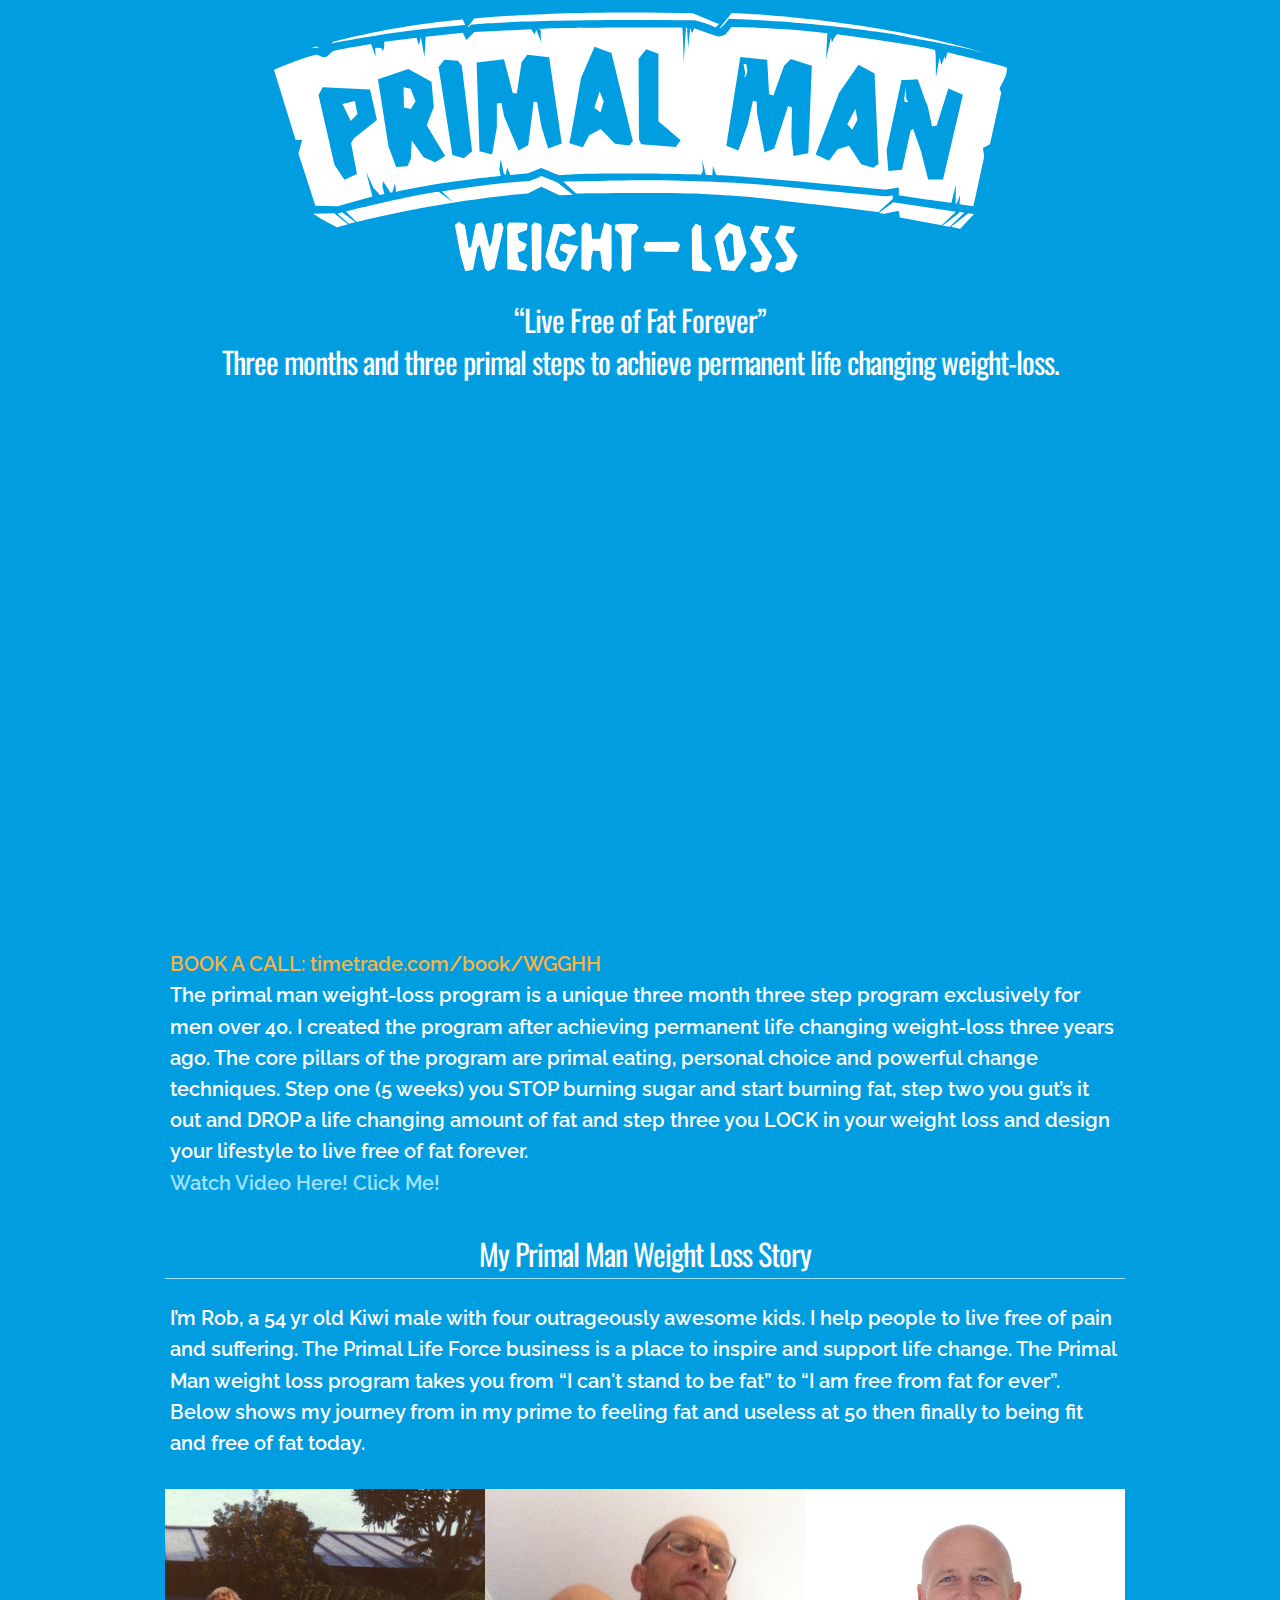
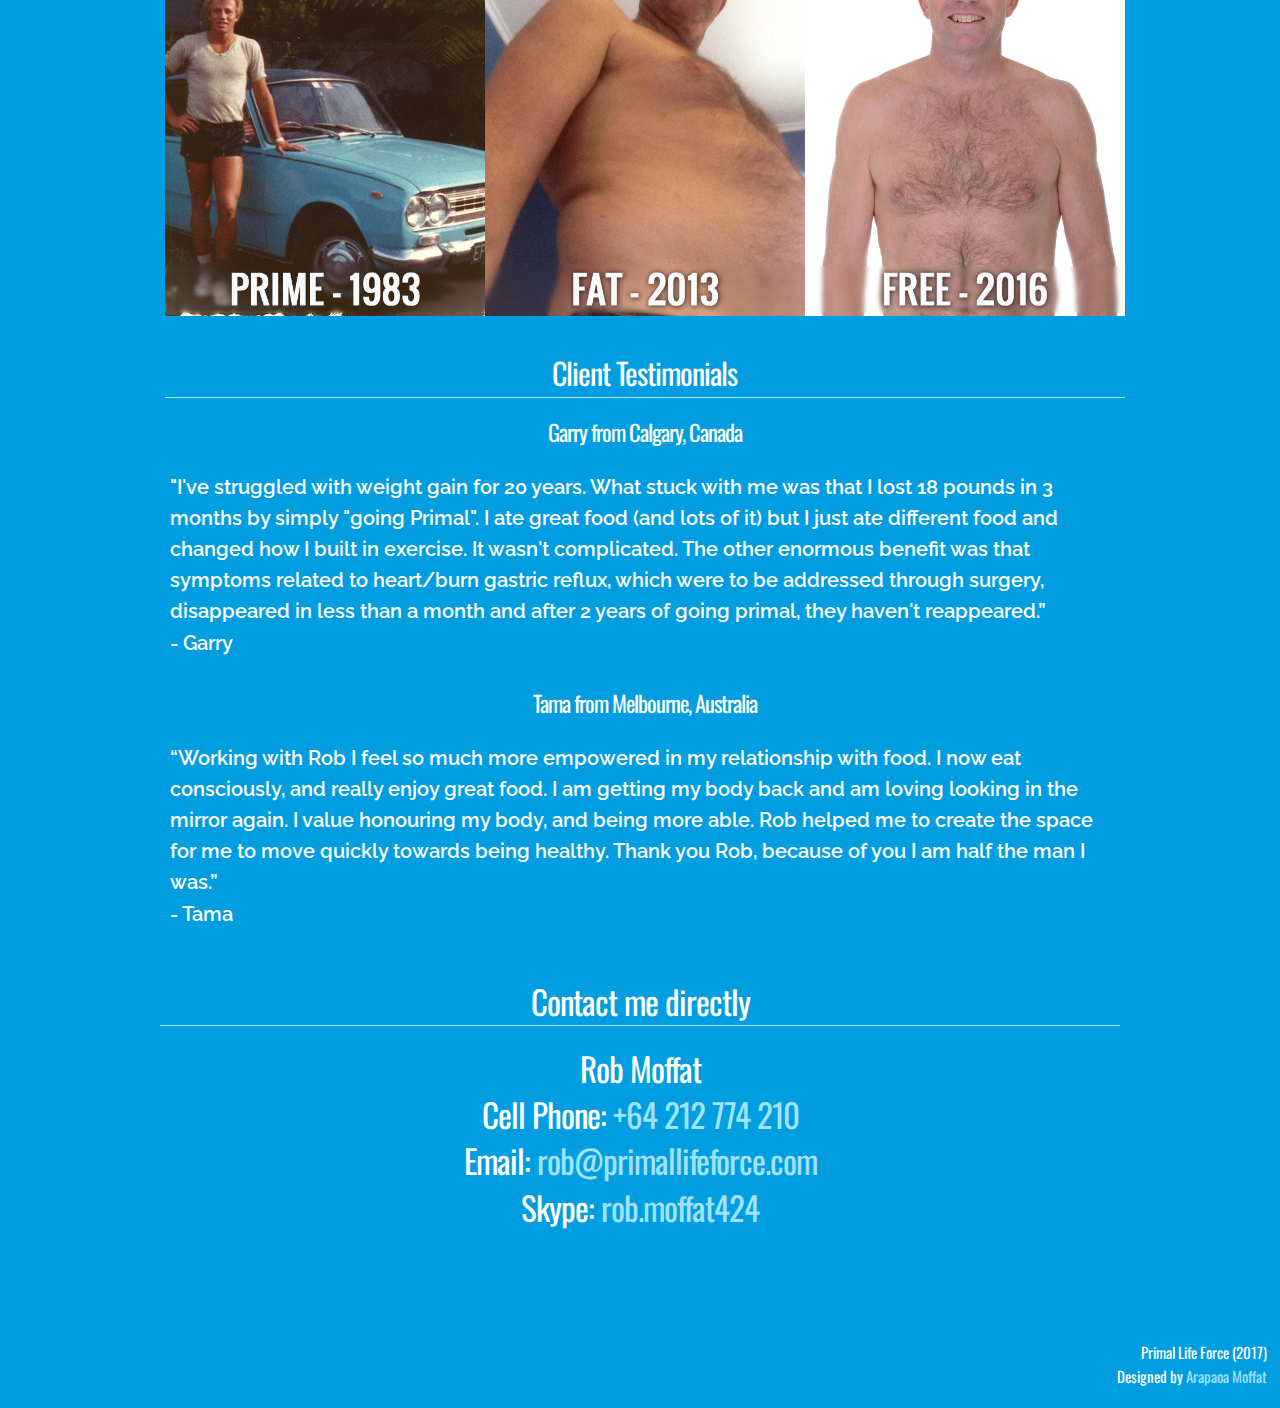
<file: index.html>
﻿<!DOCTYPE html>
<!--INDEX PRIMAL LIFE FORCE [2017] MOFFATARAP --->
<html lang="en">
 <!--= HEAD START =-->
<head>
    <!--= #1 TITLE =-->
    <title>Primal Life Force</title>

    <!--== #1.2 META ==-->
    <meta http-equiv="Content-Type" content="text/html; charset=UTF-8">
    <meta name="viewport" content="width=device-width, initial-scale = 1.0, user-scalable = no">

    <!--==- DESCRIPTION SEO -==-->
    <meta name="description" content="Live Free of Fat Forever
Three months and three primal steps to achieve permanent life changing weight-loss."> 
    <!--==-- CONTENT --==-->
    <meta name="keywords" content="weight loss, lose weight, drop body fat,primal, rob moffat, primal life force, live free of fat,permanent weight loss, weight loss men, fat, over weight, weight loss program, program">
    <meta name="author" content="Rob Moffat">

    <!--= #2 STYLE LOAD =-->

    <!--=+ #2.2 FAV ICON +=-->
    <link rel="icon" type="image/png" href="./media/img/favicon.png">

    <!--=++ #2.3  EXTERNAL CSS LOAD && FRAMEWORKS ++=-->

    <!-- #1 FRAMEWORK NORMALIZE -->
    <link rel="stylesheet" href="./style/css/normalize.css">
    <!-- #2 FRAMEWORK SKELETON -->
    <link rel="stylesheet" href="./style/css/skeleton.css">
    <!-- #3 CUSTOM CSS [ENABLED]-->
    <link rel="stylesheet" href="./style/css/customStyle.css">
     

    <!--=+++ #3 EXTERNAL AND INTERNAL FONTS LOAD +++=-->

    <!-- #1 RALEWAY -->
    <link href="https://fonts.googleapis.com/css?family=Raleway:400,300,600" rel="stylesheet">
     <!-- #3 OSWALD -->
    <link href="https://fonts.googleapis.com/css?family=Oswald:300,400" rel="stylesheet">
</head>
<!--= 1# HEAD [END] =-->

<!--== 2# BODY START ==-->
<body>
    <!--=== 3.0# ARTICLE START ===-->
    <article>
       <!--=== 3# HEADER START -->
        <header>
        </header>
        <!--=== 3# HEADER END ===-->
        <!-- 1# Main Div Contain -->
        <div class="container">

           

           <!-- 1.1# LOGO IMG START -->
            <div class="topLevel">
                <img id="logoIMG" typeof="image/svg+html" alt="Primal Man Weight Loss, become primal today" src="./media/img/logoSVG.svg">
           </div>
            <!-- 1.1# LOGO IMG [END] -->

            <!-- 1.1.2# SUB HEADER -->
            <div class="textSubheader">
                <h1>
                    “Live Free of Fat Forever” <br>
                    Three months and three primal steps to achieve permanent life changing weight-loss.
                </h1>
            </div>
                <!-- 1.1.2# SUB HEADER [END]-->
                <!-- 1.2# VIDEO CONTAIN -->
                                  
            <div class=embed-container>
                <iframe src="https://player.vimeo.com/video/199769597" frameborder="0" allowfullscreen></iframe>
            </div>

                <!-- 1.2# VIDEO CONTAIN [END]-->

                 <!-- 1.3# VIDEO SUB -->
            <div class="textDescription">
                <p> <a id ="bookCall" href="https://www.timetrade.com/book/WGGHH" target="_blank">BOOK A CALL: timetrade.com/book/WGGHH</a>  <br>                  
                    The primal man weight-loss program is a unique three month three step program exclusively for men over 40.
                    I created the program after achieving permanent life changing weight-loss three years ago.
                    The core pillars of the program are primal eating, personal choice and powerful change techniques.
                    Step one (5 weeks) you STOP burning sugar and start burning fat, step two you gut’s it out and DROP a life changing amount of fat
                    and step three you LOCK in your weight loss and design your lifestyle to live free of fat forever.
                    <br><a href="https://vimeo.com/199769597">Watch Video Here! Click Me!</a>
                    </p>

            </div>
                 <!-- 1.3# VIDEO SUB  [END]-->

            <!-- 1.4# PROGRESS -->
            <div class="progressContain">
                
                <h2>My Primal Man Weight Loss Story</h2>
                <p> 
                I’m Rob, a 54 yr old Kiwi male with four outrageously awesome kids.
                I help people to live free of pain and suffering.  
                The Primal Life Force business is a place to inspire and support life change.
                The Primal Man weight loss program takes you from “I can't stand to be fat” to “I am free from fat for ever”.
                Below shows my journey from in my prime to feeling fat and useless at 50 then finally to being fit and free of fat today.

                </p>

                <table>
                    <tr>
                        <!-- #1 PRIME -->
                        <td> <img id="imgProPrime" alt="1985 In My Prime" src="./media/img/progress/prime.jpg"></td>
                        <!-- #2 CANT LOOSE WEIGHT -->
                        <td><img id="imgProCant" alt="2013 Cant Loose Weight" src="./media/img/progress/cant.jpg"></td>
                        <!-- 3# FREE AT LAST -->
                        <td><img id="imgProFree" alt="2016 Free At Last" src="./media/img/progress/free.jpg"></td>
                    </tr>

                  
                </table>
            </div>
            <!-- 1.4# PROGRESS [END]-->

            <!-- 1.5# TESTMONALS -->
            <div class="progressContain">
                <h2>Client Testimonials</h2>

                <!-- 1# GARRY-->
                <div class="testimonials">
                    <h3>Garry from Calgary, Canada</h3>
                    <p>"I've struggled with weight gain for 20 years. What stuck with me was that I lost 18 pounds in 3 months by simply "going Primal". 
                    I ate great food (and lots of it) but I just ate different food and changed how I built in exercise. It wasn't complicated. 
                    The other enormous benefit was that symptoms related to heart/burn gastric reflux, which were to be addressed through surgery, 
                    disappeared in less than a month and after 2 years of going primal, they haven't reappeared.”
                    <br> - Garry
</p>

                </div>
                <!-- 2# TAMA -->
                <div class="testimonials">
                    <h3>Tama from Melbourne, Australia</h3>
                    <p>“Working with Rob I feel so much more empowered in my relationship with food. 
                    I now eat consciously, and really enjoy great food. I am getting my body back and am loving looking in the mirror again.  
                    I value honouring my body, and being more able. Rob helped me to create the space for me to move quickly towards being healthy. 
                    Thank you Rob, because of you I am half the man I was.”
                    <br> - Tama
</p>

                </div>
            </div>

            <!-- 1.5# TESTMONALS -->


                <!-- 1.5# TEXT START -->
                <div class="textContent">
                    <h1>Contact me directly</h1>
                    <h1>
                        Rob Moffat<br>
                        Cell Phone: <span>+64 212 774 210</span><br>
                        Email: <a href="mailto:&#114;&#x6f;&#x62;&#64;&#x70;&#x72;&#105;&#109;&#97;&#108;&#108;&#x69;&#x66;&#x65;&#102;&#111;&#114;&#99;&#101;&#46;&#x63;&#x6f;&#109?subject=Primal Weight Loss;" target="_top">rob@primallifeforce.com</a>  <br>
                        Skype: <a href="callto://rob.moffat424">rob.moffat424</a>
                    </h1>
                </div>
                <!-- 1.5# TEXT [END] -->
                <!-- 1# Main Div Contain [END] -->
            </div>


        <!--==== #3 FOOTER START ====-->
        <footer>
            <h6>Primal Life Force (2017)<br>Designed by <a href="https://arapaoadesign.com" target="_blank">Arapaoa Moffat</a></h6>
           
            

        </footer>
        <!--==== #3 FOOTER END ====-->

        <!--=== #3.0 ARTICLE [END] ===-->
    </article>
</body>
<!--== #2 BODY [END] ==-->

</html>
</file>
<file: style/css/skeleton.css>
/*
* Skeleton V2.0.4
* Copyright 2014, Dave Gamache
* www.getskeleton.com
* Free to use under the MIT license.
* http://www.opensource.org/licenses/mit-license.php
* 12/29/2014
*/


/* Table of contents
––––––––––––––––––––––––––––––––––––––––––––––––––
- Grid
- Base Styles
- Typography
- Links
- Buttons
- Forms
- Lists
- Code
- Tables
- Spacing
- Utilities
- Clearing
- Media Queries
*/


/* Grid
–––––––––––––––––––––––––––––––––––––––––––––––––– */
.container {
  position: relative;
  width: 100%;
  max-width: 960px;
  margin: 0 auto;
  padding: 0 20px;
  box-sizing: border-box; }
.column,
.columns {
  width: 100%;
  float: left;
  box-sizing: border-box; }

/* For devices larger than 400px */
@media (min-width: 400px) {
  .container {
    width: 85%;
    padding: 0; }
}

/* For devices larger than 550px */
@media (min-width: 550px) {
  .container {
    width: 80%; }
  .column,
  .columns {
    margin-left: 4%; }
  .column:first-child,
  .columns:first-child {
    margin-left: 0; }

  .one.column,
  .one.columns                    { width: 4.66666666667%; }
  .two.columns                    { width: 13.3333333333%; }
  .three.columns                  { width: 22%;            }
  .four.columns                   { width: 30.6666666667%; }
  .five.columns                   { width: 39.3333333333%; }
  .six.columns                    { width: 48%;            }
  .seven.columns                  { width: 56.6666666667%; }
  .eight.columns                  { width: 65.3333333333%; }
  .nine.columns                   { width: 74.0%;          }
  .ten.columns                    { width: 82.6666666667%; }
  .eleven.columns                 { width: 91.3333333333%; }
  .twelve.columns                 { width: 100%; margin-left: 0; }

  .one-third.column               { width: 30.6666666667%; }
  .two-thirds.column              { width: 65.3333333333%; }

  .one-half.column                { width: 48%; }

  /* Offsets */
  .offset-by-one.column,
  .offset-by-one.columns          { margin-left: 8.66666666667%; }
  .offset-by-two.column,
  .offset-by-two.columns          { margin-left: 17.3333333333%; }
  .offset-by-three.column,
  .offset-by-three.columns        { margin-left: 26%;            }
  .offset-by-four.column,
  .offset-by-four.columns         { margin-left: 34.6666666667%; }
  .offset-by-five.column,
  .offset-by-five.columns         { margin-left: 43.3333333333%; }
  .offset-by-six.column,
  .offset-by-six.columns          { margin-left: 52%;            }
  .offset-by-seven.column,
  .offset-by-seven.columns        { margin-left: 60.6666666667%; }
  .offset-by-eight.column,
  .offset-by-eight.columns        { margin-left: 69.3333333333%; }
  .offset-by-nine.column,
  .offset-by-nine.columns         { margin-left: 78.0%;          }
  .offset-by-ten.column,
  .offset-by-ten.columns          { margin-left: 86.6666666667%; }
  .offset-by-eleven.column,
  .offset-by-eleven.columns       { margin-left: 95.3333333333%; }

  .offset-by-one-third.column,
  .offset-by-one-third.columns    { margin-left: 34.6666666667%; }
  .offset-by-two-thirds.column,
  .offset-by-two-thirds.columns   { margin-left: 69.3333333333%; }

  .offset-by-one-half.column,
  .offset-by-one-half.columns     { margin-left: 52%; }

}


/* Base Styles
–––––––––––––––––––––––––––––––––––––––––––––––––– */
/* NOTE
html is set to 62.5% so that all the REM measurements throughout Skeleton
are based on 10px sizing. So basically 1.5rem = 15px :) */
html {
  font-size: 62.5%; }
body {
  font-size: 1.5em; /* currently ems cause chrome bug misinterpreting rems on body element */
  line-height: 1.6;
  font-weight: 400;
  font-family: "Raleway", "HelveticaNeue", "Helvetica Neue", Helvetica, Arial, sans-serif;
  color: #222; }


/* Typography
–––––––––––––––––––––––––––––––––––––––––––––––––– */
h1, h2, h3, h4, h5, h6 {
  margin-top: 0;
  margin-bottom: 2rem;
  font-weight: 300; }
h1 { font-size: 4.0rem; line-height: 1.2;  letter-spacing: -.1rem;}
h2 { font-size: 3.6rem; line-height: 1.25; letter-spacing: -.1rem; }
h3 { font-size: 3.0rem; line-height: 1.3;  letter-spacing: -.1rem; }
h4 { font-size: 2.4rem; line-height: 1.35; letter-spacing: -.08rem; }
h5 { font-size: 1.8rem; line-height: 1.5;  letter-spacing: -.05rem; }
h6 { font-size: 1.5rem; line-height: 1.6;  letter-spacing: 0; }
   

/* Larger than phablet */
@media (min-width: 550px) {
  h1 { font-size: 5.0rem; }
  h2 { font-size: 4.2rem; }
  h3 { font-size: 3.6rem; }
  h4 { font-size: 3.0rem; }
  h5 { font-size: 2.4rem; }
  h6 { font-size: 1.5rem; }
}

p {
  margin-top: 0; }


/* Links
–––––––––––––––––––––––––––––––––––––––––––––––––– */
a {
  color: #1EAEDB; }
a:hover {
  color: #0FA0CE; }


/* Buttons
–––––––––––––––––––––––––––––––––––––––––––––––––– */
.button,
button,
input[type="submit"],
input[type="reset"],
input[type="button"] {
  display: inline-block;
  height: 38px;
  padding: 0 30px;
  color: #555;
  text-align: center;
  font-size: 11px;
  font-weight: 600;
  line-height: 38px;
  letter-spacing: .1rem;
  text-transform: uppercase;
  text-decoration: none;
  white-space: nowrap;
  background-color: transparent;
  border-radius: 4px;
  border: 1px solid #bbb;
  cursor: pointer;
  box-sizing: border-box; }
.button:hover,
button:hover,
input[type="submit"]:hover,
input[type="reset"]:hover,
input[type="button"]:hover,
.button:focus,
button:focus,
input[type="submit"]:focus,
input[type="reset"]:focus,
input[type="button"]:focus {
  color: #333;
  border-color: #888;
  outline: 0; }
.button.button-primary,
button.button-primary,
input[type="submit"].button-primary,
input[type="reset"].button-primary,
input[type="button"].button-primary {
  color: #FFF;
  background-color: #33C3F0;
  border-color: #33C3F0; }
.button.button-primary:hover,
button.button-primary:hover,
input[type="submit"].button-primary:hover,
input[type="reset"].button-primary:hover,
input[type="button"].button-primary:hover,
.button.button-primary:focus,
button.button-primary:focus,
input[type="submit"].button-primary:focus,
input[type="reset"].button-primary:focus,
input[type="button"].button-primary:focus {
  color: #FFF;
  background-color: #1EAEDB;
  border-color: #1EAEDB; }


/* Forms
–––––––––––––––––––––––––––––––––––––––––––––––––– */
input[type="email"],
input[type="number"],
input[type="search"],
input[type="text"],
input[type="tel"],
input[type="url"],
input[type="password"],
textarea,
select {
  height: 38px;
  padding: 6px 10px; /* The 6px vertically centers text on FF, ignored by Webkit */
  background-color: #fff;
  border: 1px solid #D1D1D1;
  border-radius: 4px;
  box-shadow: none;
  box-sizing: border-box; }
/* Removes awkward default styles on some inputs for iOS */
input[type="email"],
input[type="number"],
input[type="search"],
input[type="text"],
input[type="tel"],
input[type="url"],
input[type="password"],
textarea {
  -webkit-appearance: none;
     -moz-appearance: none;
          appearance: none; }
textarea {
  min-height: 65px;
  padding-top: 6px;
  padding-bottom: 6px; }
input[type="email"]:focus,
input[type="number"]:focus,
input[type="search"]:focus,
input[type="text"]:focus,
input[type="tel"]:focus,
input[type="url"]:focus,
input[type="password"]:focus,
textarea:focus,
select:focus {
  border: 1px solid #33C3F0;
  outline: 0; }
label,
legend {
  display: block;
  margin-bottom: .5rem;
  font-weight: 600; }
fieldset {
  padding: 0;
  border-width: 0; }
input[type="checkbox"],
input[type="radio"] {
  display: inline; }
label > .label-body {
  display: inline-block;
  margin-left: .5rem;
  font-weight: normal; }


/* Lists
–––––––––––––––––––––––––––––––––––––––––––––––––– */
ul {
  list-style: circle inside; }
ol {
  list-style: decimal inside; }
ol, ul {
  padding-left: 0;
  margin-top: 0; }
ul ul,
ul ol,
ol ol,
ol ul {
  margin: 1.5rem 0 1.5rem 3rem;
  font-size: 90%; }
li {
  margin-bottom: 1rem; }


/* Code
–––––––––––––––––––––––––––––––––––––––––––––––––– */
code {
  padding: .2rem .5rem;
  margin: 0 .2rem;
  font-size: 90%;
  white-space: nowrap;
  background: #F1F1F1;
  border: 1px solid #E1E1E1;
  border-radius: 4px; }
pre > code {
  display: block;
  padding: 1rem 1.5rem;
  white-space: pre; }


/* Tables
–––––––––––––––––––––––––––––––––––––––––––––––––– */
th,
td {
  padding: 12px 15px;
  text-align: left;
  border-bottom: 1px solid #E1E1E1; }
th:first-child,
td:first-child {
  padding-left: 0; }
th:last-child,
td:last-child {
  padding-right: 0; }


/* Spacing
–––––––––––––––––––––––––––––––––––––––––––––––––– */
button,
.button {
  margin-bottom: 1rem; }
input,
textarea,
select,
fieldset {
  margin-bottom: 1.5rem; }
pre,
blockquote,
dl,
figure,
table,
p,
ul,
ol,
form {
  margin-bottom: 2.5rem; }


/* Utilities
–––––––––––––––––––––––––––––––––––––––––––––––––– */
.u-full-width {
  width: 100%;
  box-sizing: border-box; }
.u-max-full-width {
  max-width: 100%;
  box-sizing: border-box; }
.u-pull-right {
  float: right; }
.u-pull-left {
  float: left; }


/* Misc
–––––––––––––––––––––––––––––––––––––––––––––––––– */
hr {
  margin-top: 3rem;
  margin-bottom: 3.5rem;
  border-width: 0;
  border-top: 1px solid #E1E1E1; }


/* Clearing
–––––––––––––––––––––––––––––––––––––––––––––––––– */

/* Self Clearing Goodness */
.container:after,
.row:after,
.u-cf {
  content: "";
  display: table;
  clear: both; }


/* Media Queries
–––––––––––––––––––––––––––––––––––––––––––––––––– */
/*
Note: The best way to structure the use of media queries is to create the queries
near the relevant code. For example, if you wanted to change the styles for buttons
on small devices, paste the mobile query code up in the buttons section and style it
there.
*/


/* Larger than mobile */
@media (min-width: 400px) {}

/* Larger than phablet (also point when grid becomes active) */
@media (min-width: 550px) {}

/* Larger than tablet */
@media (min-width: 750px) {}

/* Larger than desktop */
@media (min-width: 1000px) {}

/* Larger than Desktop HD */
@media (min-width: 1200px) {}
</file>
<file: style/css/customStyle.css>
/******* PRIMAL LIFE FORCE CSS *******/
/* #1 TAGS */
body {
    background-color:#009ee1;
    background-repeat:no-repeat;
    background-position:center center;
    background-size:cover;
    background-attachment:fixed;
    background-size:cover;
    height:auto;
    width:100%;
    position:relative;
    overflow:scroll;

    /* 
    border:2px dashed orange; */
}

article {
    overflow:scroll;
    overflow-y: hidden;
    overflow-x: hidden;
    position:relative;

    /* 
    border:2px solid pink;*/
 }

h1 { 
    font-family: Oswald, sans-serif;
    font-weight:400;
    color:#ffffff;
    font-size:2.2em;
    line-height:1.4em; 
    -webkit-font-smoothing: antialiased;    
}

.textContent h1:first-child {
    border-bottom:1px solid #a1e2fd;
}

.textSubheader h1 { 
    font-family: Oswald, sans-serif;
    font-weight:400;
    color:#ffffff;
    font-size:2em;
   -webkit-font-smoothing: antialiased;
    text-align:center;  
}

h2 {
    font-family: Oswald, sans-serif;
    font-weight:400;
    color:#ffffff;
    padding-bottom:0.5%;
    padding-top:0.5%;
    border-bottom:1px solid #a1e2fd;
    
    font-size:2em;
   -webkit-font-smoothing: antialiased;
    text-align:center;
}

h3 {
    font-family: Oswald, sans-serif;
    font-weight:400;
    color:#ffffff;
    font-size:1.5em;
   -webkit-font-smoothing: antialiased;
    text-align:center;

}

h6 {
    font-family: Oswald, sans-serif;
    font-weight:400;
    color:#ffffff;
    
}

footer h6 {
    text-align:right;
    margin-right:1%;
    position:relative;
    margin-top:7%;
}

#spanBlue {
    padding-bottom:0.5%;
    padding-top:0.5%;
    background:#006fe1;

}

p {
    font-family: Raleway, sans-serif;
    font-weight:600;
    color:#ffffff;
    font-size:1.3em;
    padding:0.5%;
   -webkit-font-smoothing: antialiased;
}


iframe {
    
}


a:link {
    color:#a1e2fd;
    text-decoration:none;
}

a:visited {
    color:#a1e2fd;
}

#bookCall:link {
        color:#fbb23e;
}

#bookCall:visited {
        color:#fbb23e;
}

span {
    color:#a1e2fd;
    text-decoration:none;
}

span:hover {
    color:#fbb23e;
}

a:link:hover {
        text-decoration:underline;
        color:#fbb23e;        
}

/*= #2 CLASSES =*/

/* #2.1 */
.topLevel {
    position:relative;
    z-index:1;
    margin-top:0%;
    text-align:center;
    height:auto;
    width:100%;
    overflow:hidden;

    /* 
    border:2px solid #b6ff00 ; */
}

/* #2.2 */
.videoContain {
    position:relative;
    z-index:3;
    margin-top:0.2%;
    text-align:center;
    height:20%;
    width:auto;

    /* 
    border:2px dashed #b6ff00; */
}

.textSubheader {
    position:relative;
    z-index:3;
    margin-top:0.2%;
    text-align:center;
    height:auto;
    width:100%;
    overflow:hidden;

    /* 
    border: 2px dashed #ff0000; */
}

.textDescription {
    position:relative;
    z-index:3;
    margin-top:0.2%;
    padding-left:0.5%;
    text-align:left;
    height:auto;
    width:100%;
    overflow:hidden;

    /*
    border: 2px dashed orange;  */
}

.progressContain {

    position:relative;
    z-index:3;
    margin-top:0.2%;
    padding-left:0.5%;
    text-align:left;
    height:auto;
    width:100%;
    overflow:hidden;

    /* 
    border: 2px solid #ffffff; */

}

/* #2.3 */
.testimonials {
    width:100%;
    height:auto;
    display:inline-table;
    

    /*
    border:2px solid purple;*/
}

/* #2.4 */
.textContent {
    position:relative;
    z-index:3;
    margin-top:2%;
    text-align:center;
    height:auto;
    width:100%;

    /* 
    border: 2px dashed #ff0000; */
}





/*== #4 ID ==*/

#contactImg {
    width:40%;
    height:auto;
}

/** IMG LOGO **/
#logoIMG {
    width:78%;
    height:auto;
    text-align:center; 
    position:relative; 
        
    /*
    border: 2px solid blue; */
}


#mainVideo {
    position:relative;
    width:100%;
    height:100%;
    text-align:center; 
}

#imgProPrime {
    width:100%;
    height:auto;
}


#imgProCant {
    width:100%;
    height:auto;
}



#imgProFree {
    width:100%;
    height:auto;
}

td {
    margin:0px;
    padding:0px;
    overflow:hidden;
}

/* #5 WEBKIT */
/*  HIDES SCROLL BAR ON CHROME */

::-webkit-scrollbar {
display: none;
} 

::-webkit-scrollbar-track {
    -webkit-box-shadow: inset 0 0 6px rgba(0,0,0,0.3); 
    border-radius: 10px;
}
 
::-webkit-scrollbar-thumb {
    border-radius: 10px;
    -webkit-box-shadow: inset 0 0 6px rgba(0,0,0,0.5); 
}

/* #6 MEDIA QUERY */

/*===== TABLET PORTRATE =====*/
/* Apple Air 2 */
@media screen and (max-width: 768px) and (orientation: portrait) {
    
   h1 {
        font-size:2em;
        line-height:1.3em;        
    }
    
   h2 {
        font-size:1.6em;
    }

   h3 {
       font-size:1.2em;
   }

   .textSubheader h1 {
        font-size:1.6em;        
    }

   p {
        font-size:1.1em;
   }

    #logoIMG {
        width:91%;
        height:auto;
    }
}

/*===== TABLET LANDSCAPE =====*/
/* Apple Air 2 */
@media screen and (max-width: 1024px) and (orientation: landscape) {
   
    h1 {
        font-size:2.3em;
        line-height:1.3em;        
    }

    h2 {
        font-size:1.8em;
    }

   h3 {
       font-size:1.4em;
   }

   .textSubheader h1 {
        font-size:1.7em;
    }

    p {
        font-size:1.2em;
   }

    
    #logoIMG {
        width:85%;
        height:auto;
    }
}

/*===== MOBILE =====*/
/* Nexus 7 */
@media screen and (max-width: 640px) and (orientation: portrait) {
    
    h1 {
        font-size:1.7em;
        line-height:1.3em;        
    }

    h2 {
        font-size:1.3em;
    }

    .textSubheader h1 {
        font-size:1.3em;

    }

    h3 {
       font-size:1.18em;
   }


    p {
        font-size:1em;
   }

    #logoIMG {
        width:95%; 
        height:auto;
    }

   
  .testimonials {
        width:100%;
        height:auto;
        display:normal;
    }

}

/* APPLE 6s */
@media screen and (max-width: 400px) and (orientation: portrait){
    
    h1 {
        font-size:1.6em;
        line-height:1.2em;        
    }

    h2 {
        font-size:1.35em;
    }

    h3 {
       font-size:1.2em;
   }
     .textSubheader h1 {
        font-size:1.35em;
    }

    
    p {
        font-size:1em;
   }

   

    #logoIMG {
        width:98%; 
        height:auto;
    }

    .testimonials {
        width:100%;
        height:auto;
        display:normal;
    }

}

@media screen and (max-width: 667px) and (orientation: landscape) {

    h1 {
        font-size:1.6em;
        line-height:1.2em;        
    }

    h2 {
        font-size:1.5em;
    }

    h3 {
       font-size:1.3em;
   }

     .textSubheader h1 {
        font-size:1.5em;
    }

    
    p {
        font-size:1em;
   }

   

    #logoIMG {
        width:98%; 
        height:auto;
    }

    .testimonials {
        width:100%;
        height:auto;
        display:normal;
    }

}


/* RESPONSIVE VIDEO */
/*Source: http://embedresponsively.com */
.embed-container {
                    position: relative;
                    padding-bottom: 56.25%;
                    height: 0;
                    overflow: hidden;
                    max-width: 100%;
                }

.embed-container iframe, .embed-container object, .embed-container embed {
                        position: absolute;
                        top: 0;
                        left: 0;
                        width: 100%;
                        height: 100%;
                    }




table {
    border:none;
    overflow:hidden;
}

td {
    border:none;
    padding:0px;
    margin:0px;
    overflow:hidden;
}

tr {
    border:none;
    padding:0px;
    margin:0px;
    overflow:hidden;
}
</file>
